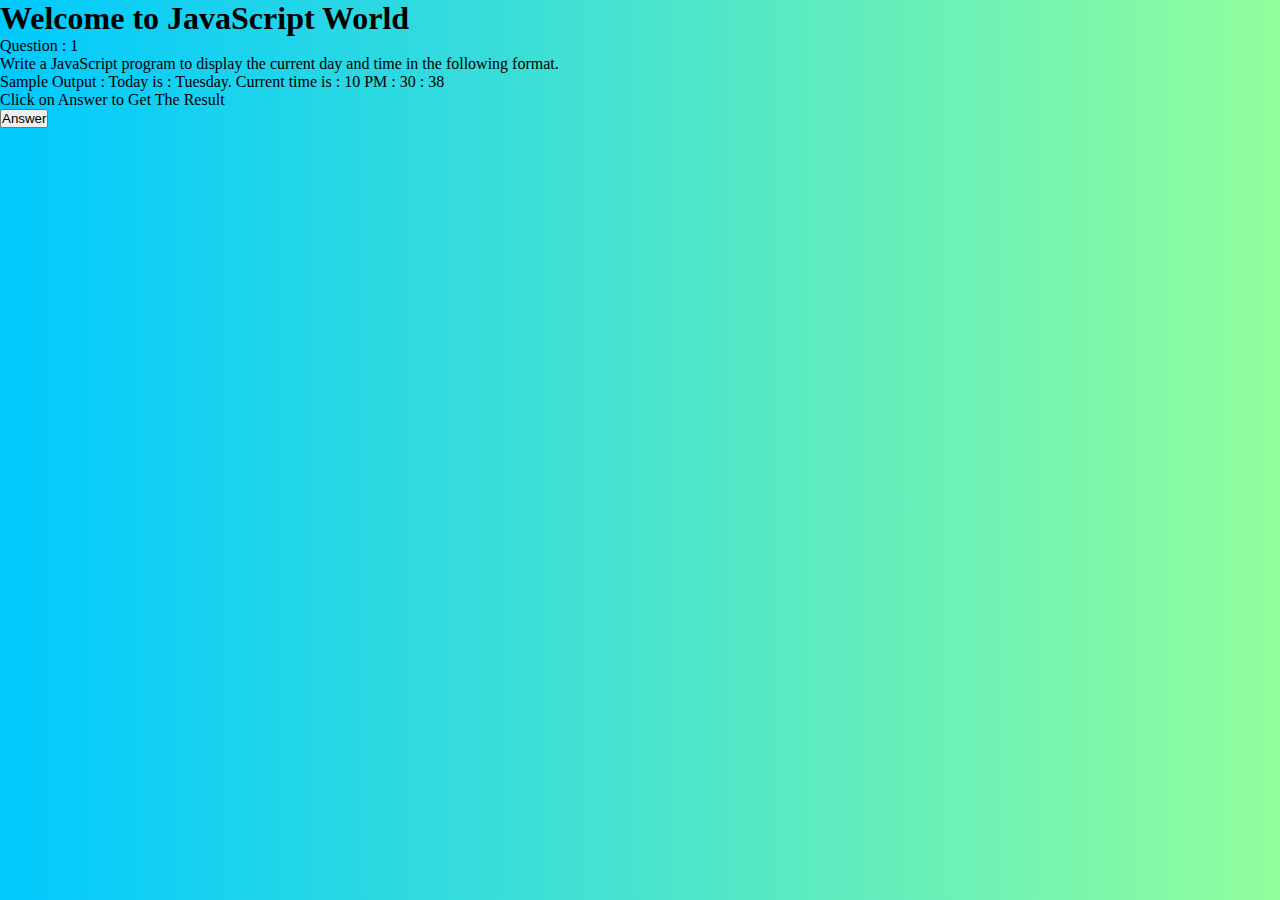
<file: Display Date&Time/index.html>
<!DOCTYPE html>
<html lang="en">
<head>
    <meta charset="UTF-8">
    <meta http-equiv="X-UA-Compatible" content="IE=edge">
    <meta name="viewport" content="width=device-width, initial-scale=1.0">
    <meta name="Author" content="Karan Singh">
    <link rel="icon" type="icon" href="Title=IMG.svg">
    <link href="https://cdn.jsdelivr.net/npm/bootstrap@5.2.3/dist/css/bootstrap.min.css" rel="stylesheet" integrity="sha384-rbsA2VBKQhggwzxH7pPCaAqO46MgnOM80zW1RWuH61DGLwZJEdK2Kadq2F9CUG65" crossorigin="anonymous">
    <link rel="Stylesheet" href="Styles.css">
    <title>JavaScript Basic</title>
</head>
<body>
    <div class="container">
        <h1 class="text-center text-white bg-success mt-5">Welcome to JavaScript World</h1>

        <div class="Qns d-flex">
        <p class="text-white p-3 fs-2 m-1 bg-warning"> Question : 1</p>
        <p class="text-white p-3 fs-2 m-1 bg-warning rounded-5">Write a JavaScript program to display the current day and time in the following format.</p>
        </div>
        <div class="format">
            <p class="text-white p-3 fs-2 m-1 bg-warning">
                Sample Output : Today is : Tuesday.
                Current time is : 10 PM : 30 : 38
            </p>
        </div>

        <div class="bg-white d-flex justify-content-evenly">
            <p class="fs-2 p-1">Click on Answer to Get The Result</p>
            <button id="Btn" class="bg-primary text-white fs-2 m-1 px-2 border rounded-3 border-3" onclick="Answer()">Answer</button>
        </div>

        <div id="Answer" class="bg-white"></div>
        
    </div>
    <script src="Scripts.js"></script>
    <script src="https://cdn.jsdelivr.net/npm/bootstrap@5.2.3/dist/js/bootstrap.bundle.min.js" integrity="sha384-kenU1KFdBIe4zVF0s0G1M5b4hcpxyD9F7jL+jjXkk+Q2h455rYXK/7HAuoJl+0I4" crossorigin="anonymous"></script>
</body>
</html>
</file>
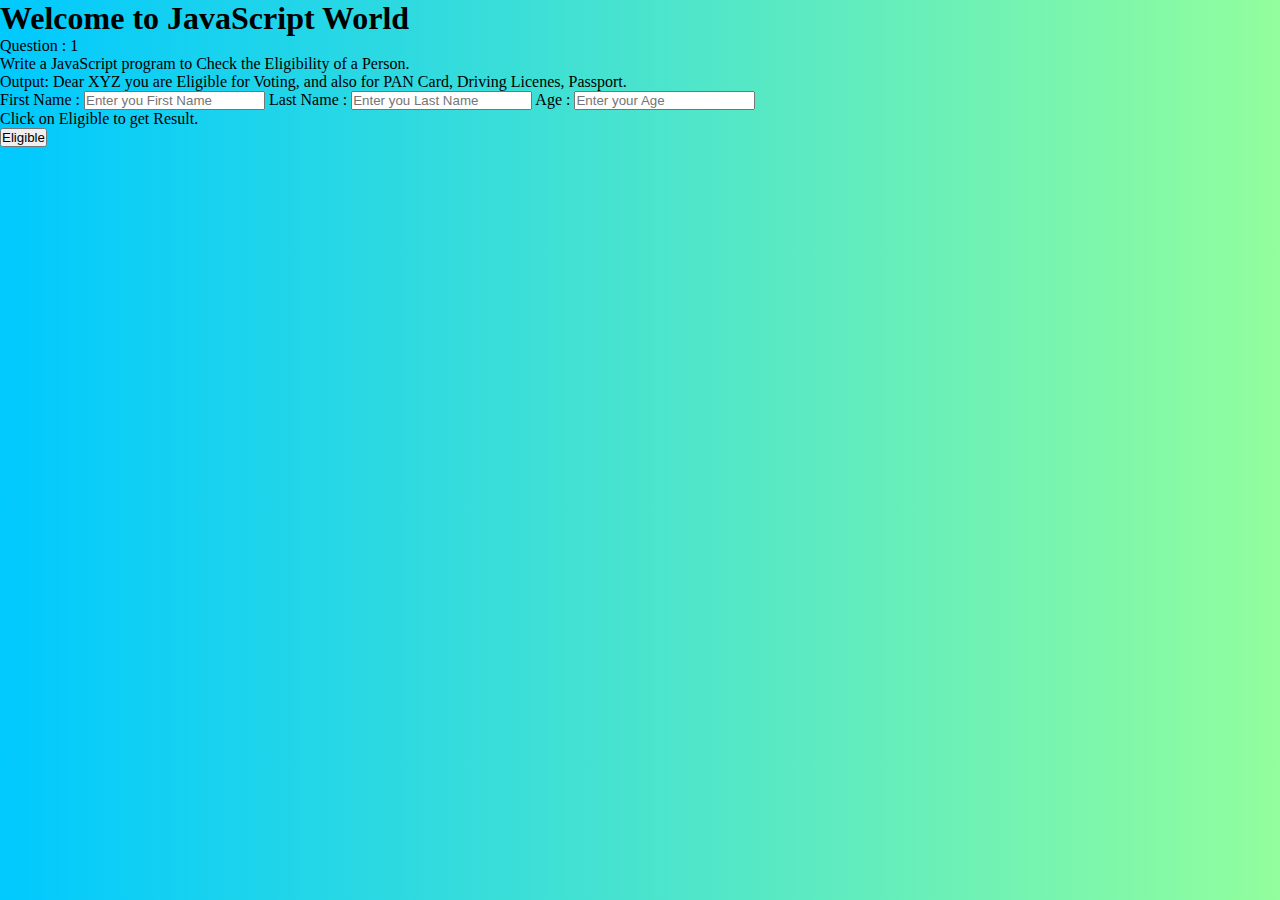
<file: Eligiblity/index.html>
<!DOCTYPE html>
<html lang="en">
<head>
    <meta charset="UTF-8">
    <meta http-equiv="X-UA-Compatible" content="IE=edge">
    <meta name="viewport" content="width=device-width, initial-scale=1.0">
    <meta name="Author" content="Karan Singh">
    <link rel="icon" type="icon" href="Title=IMG.svg">
    <link href="https://cdn.jsdelivr.net/npm/bootstrap@5.2.3/dist/css/bootstrap.min.css" rel="stylesheet" integrity="sha384-rbsA2VBKQhggwzxH7pPCaAqO46MgnOM80zW1RWuH61DGLwZJEdK2Kadq2F9CUG65" crossorigin="anonymous">
    <link rel="Stylesheet" href="Styles.css">
    <title>Assignment-1</title>
</head>
<body>
    <div class="container">
        <h1 class="text-center text-white bg-success mt-5 rounded-2">Welcome to JavaScript World</h1>

        <div class="Qns d-flex">
        <p class="text-white p-3 fs-4 m-1 bg-warning rounded-2"> Question : 1</p>
        <p class="text-white p-3 fs-4 m-1 bg-warning rounded-2">Write a JavaScript program to Check the Eligibility of a Person.</p>
        </div>
        <div class="format">
            <p class="text-white p-3 fs-4 m-1 bg-warning rounded-2">
                Output:
                Dear
                XYZ you are Eligible for Voting,
                and also for PAN Card, Driving Licenes, Passport.
            </p>
        </div>

        <div class="Input mx-5 m-3">
            <label for="First Name" class="fs-5">First Name :</label>
            <input type="text" id="FName" placeholder="Enter you First Name" required class="text-center rounded-2 p-1 m-1">

            <label for="Last Name" class="fs-5">Last Name :</label>
            <input type="text" id="LName" placeholder="Enter you Last Name" required class="text-center rounded-2 p-1 m-1">

            <label for="Age" class="fs-5">Age :</label>
            <input type="number" id="Age" placeholder="Enter your Age" required class="text-center rounded-2 p-1 m-1">

        </div>

        <div class="bg-white d-flex justify-content-evenly mt-2 rounded-3">
            <p class="fs-2 p-1">Click on Eligible to get Result.</p>
            <button id="Btn" class="bg-primary text-white fs-2 m-1 px-2 border rounded-3 border-3" onclick="Check()">Eligible</button>
        </div>

        

        <div id="Answer" class="bg-white"></div>
        
    </div>
    <script src="Scripts.js"></script>
    <script src="https://cdn.jsdelivr.net/npm/bootstrap@5.2.3/dist/js/bootstrap.bundle.min.js" integrity="sha384-kenU1KFdBIe4zVF0s0G1M5b4hcpxyD9F7jL+jjXkk+Q2h455rYXK/7HAuoJl+0I4" crossorigin="anonymous"></script>
</body>
</html>
</file>
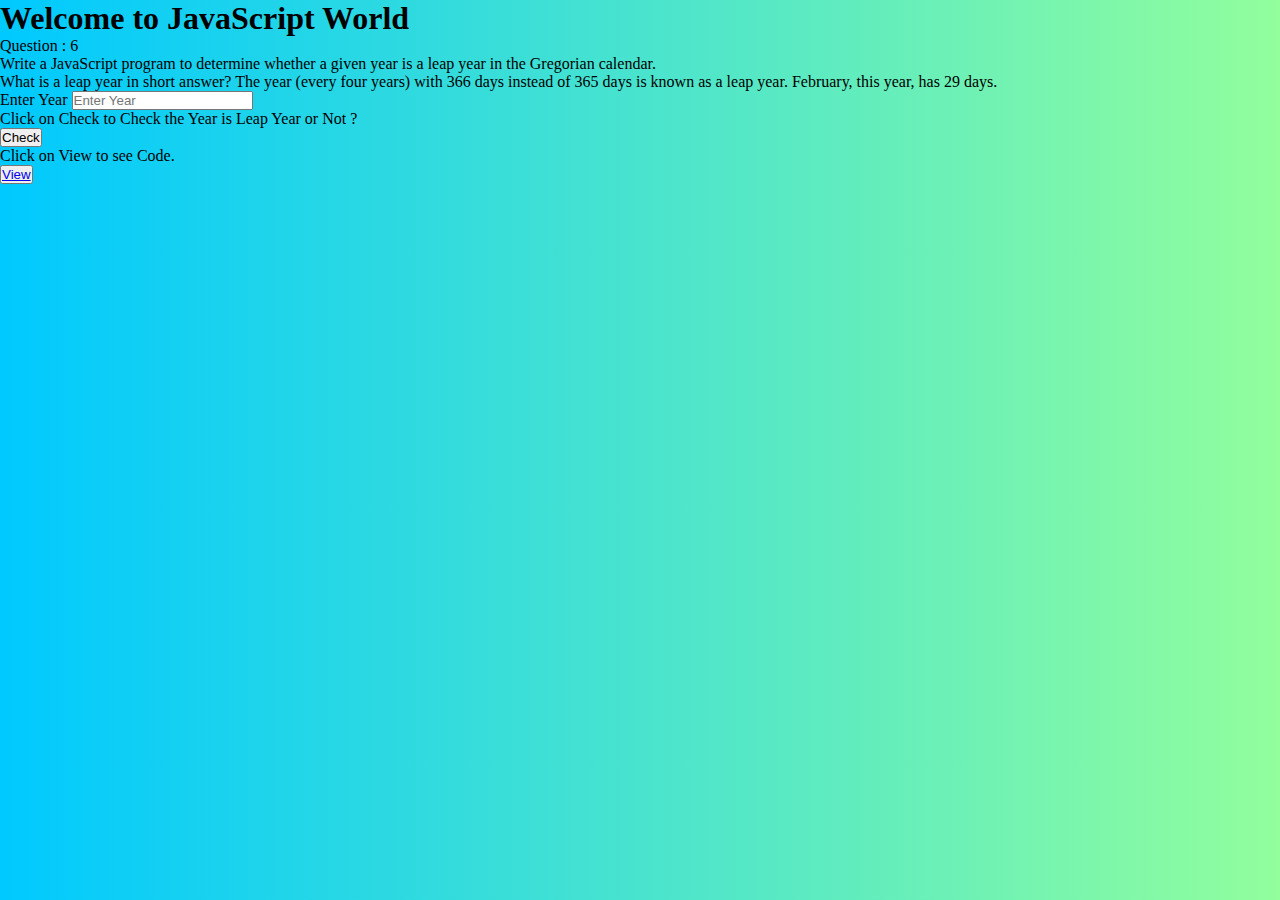
<file: LeapYear/index.html>
<!DOCTYPE html>
<html lang="en">
<head>
    <meta charset="UTF-8">
    <meta http-equiv="X-UA-Compatible" content="IE=edge">
    <meta name="viewport" content="width=device-width, initial-scale=1.0">
    <meta name="Author" content="Karan Singh">
    <link rel="icon" type="icon" href="Title=IMG.svg">
    <link href="https://cdn.jsdelivr.net/npm/bootstrap@5.2.3/dist/css/bootstrap.min.css" rel="stylesheet" integrity="sha384-rbsA2VBKQhggwzxH7pPCaAqO46MgnOM80zW1RWuH61DGLwZJEdK2Kadq2F9CUG65" crossorigin="anonymous">
    <link rel="Stylesheet" href="Styles.css">
    <title>Assignment-6</title>
</head>
<body>
    <div class="m-5">
        <h1 class="text-center text-white bg-success rounded-2">Welcome to JavaScript World</h1>

        <div class="Qns d-flex">
        <p class="text-white p-3 fs-4 m-1 bg-warning rounded-2"> Question : 6</p>
        <p class="text-white p-3 fs-4 m-1 bg-warning rounded-2">Write a JavaScript program to determine whether a given year is a leap year in the Gregorian calendar.</p>
        </div>

        <div class="formula">
            <p class="text-white p-3 fs-4 m-1 bg-warning rounded-2">
                What is a leap year in short answer?
                The year (every four years) with 366 days instead of 365 days is known as a leap year. February, this year, has 29 days.
            </p>
        </div>

        <div class="Input mx-5 m-3 text-center">
            <label for="First Side" class="fs-5">Enter Year</label>
            <input type="number" id="Year" placeholder="Enter Year" required class="text-center rounded-2 p-1 m-1">
        </div>

        

        
        <div class="bg-white d-flex justify-content-evenly mt-2 rounded-3">
            <p class="fs-2 p-1">Click on Check to Check the Year is Leap Year or Not ?</p>
            <button id="Btn" class="bg-primary text-white fs-2 m-1 px-2 border rounded-3 border-3" onclick="Leap()">Check</button>
        </div>

        <div class="bg-white d-flex justify-content-evenly mt-2 rounded-3">
            <p class="fs-2 p-1">Click on View to see Code.</p>
            <button class="bg-primary text-white fs-2 m-1 px-2 border rounded-3 border-3"><a id="Sc" class="fs-2 px-1 bg-primary text-white text-decoration-none" href="/JavaScript Basic/LeapYear/Scripts.js" target="_blank">View</a></button>
        </div>
        <div id="Answer"></div>
        
    </div>
    <script id="Sc" src="Scripts.js"></script>
    <script src="https://cdn.jsdelivr.net/npm/bootstrap@5.2.3/dist/js/bootstrap.bundle.min.js" integrity="sha384-kenU1KFdBIe4zVF0s0G1M5b4hcpxyD9F7jL+jjXkk+Q2h455rYXK/7HAuoJl+0I4" crossorigin="anonymous"></script>
</body>
</html>
</file>
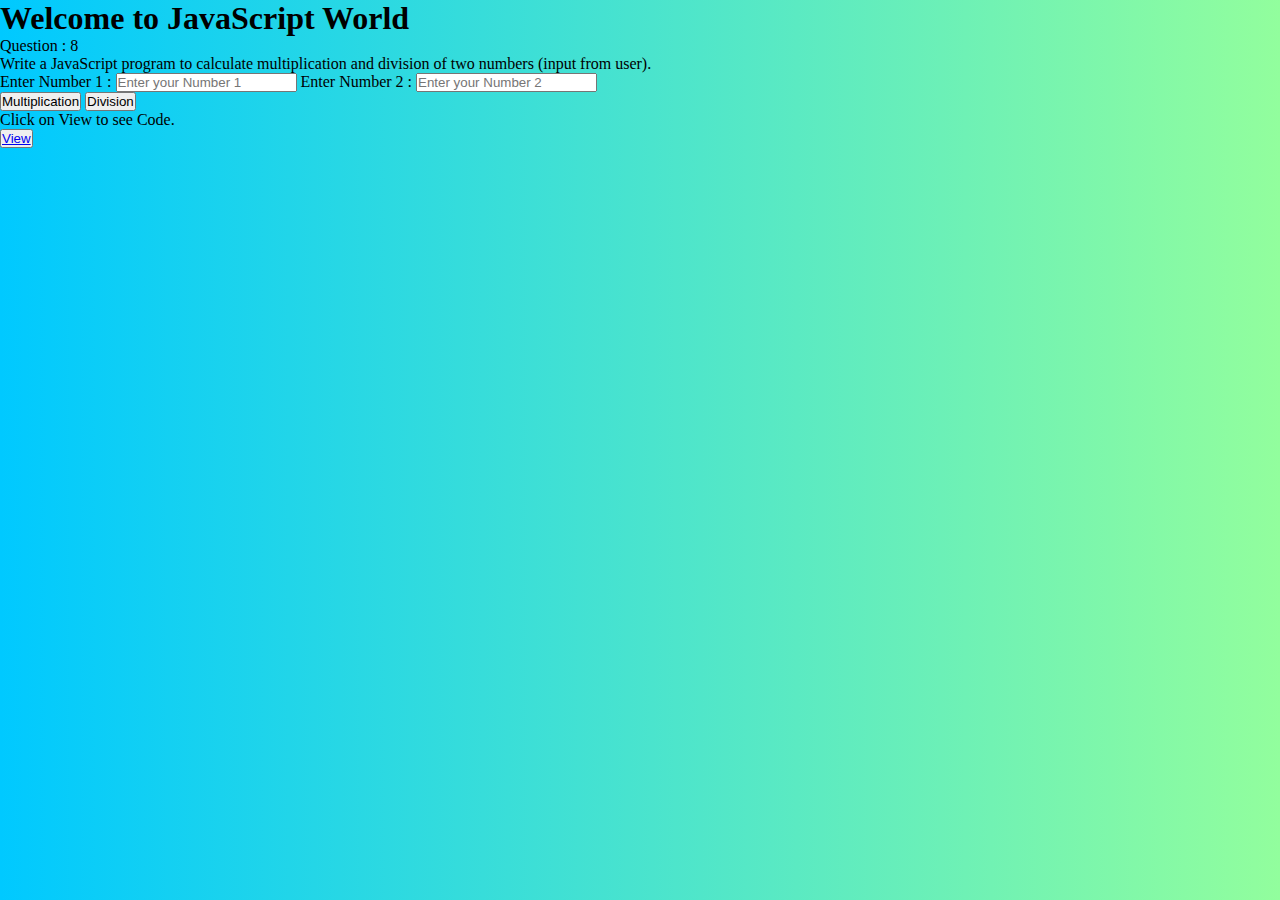
<file: MultiandDiv/index.html>
<!DOCTYPE html>
<html lang="en">
<head>
    <meta charset="UTF-8">
    <meta http-equiv="X-UA-Compatible" content="IE=edge">
    <meta name="viewport" content="width=device-width, initial-scale=1.0">
    <meta name="Author" content="Karan Singh">
    <link rel="icon" type="icon" href="Title=IMG.svg">
    <link href="https://cdn.jsdelivr.net/npm/bootstrap@5.2.3/dist/css/bootstrap.min.css" rel="stylesheet" integrity="sha384-rbsA2VBKQhggwzxH7pPCaAqO46MgnOM80zW1RWuH61DGLwZJEdK2Kadq2F9CUG65" crossorigin="anonymous">
    <link rel="Stylesheet" href="Styles.css">
    <title>Assignment-8</title>
</head>
<body>
    <div class="m-5">
        <h1 class="text-center text-white bg-success rounded-2">Welcome to JavaScript World</h1>

        <div class="Qns d-flex">
        <p class="text-white p-3 fs-4 m-1 bg-warning rounded-2"> Question : 8</p>
        <p class="text-white p-3 fs-4 m-1 bg-warning rounded-2">Write a JavaScript program to calculate multiplication and division of two numbers (input from user).</p>
        </div>

        <div class="Input mx-5 m-3 text-center">
            <label for="Number" class="fs-5 mx-4">Enter Number 1 :</label>
            <input type="number" id="Num1" placeholder="Enter your Number 1" required class="text-center rounded-2 p-1 mx-4">

            <label for="Number" class="fs-5 mx-4">Enter Number 2 :</label>
            <input type="number" id="Num2" placeholder="Enter your Number 2" required class="text-center rounded-2 p-1 mx-4">
        </div>

     
        <div class="bg-white d-flex justify-content-evenly mt-2 rounded-3">
            <button id="Btn" class="bg-primary text-white fs-2 m-1 px-2 border rounded-3 border-3" onclick="Mul()">Multiplication</button>

            <button id="Btn" class="bg-primary text-white fs-2 m-1 px-2 border rounded-3 border-3" onclick="Div()">Division</button>
        </div>

        <div class="bg-white d-flex justify-content-evenly mt-2 rounded-3">
            <p class="fs-2 p-1">Click on View to see Code.</p>
            <button class="bg-primary text-white fs-2 m-1 px-2 border rounded-3 border-3"><a id="Sc" class="fs-2 px-1 bg-primary text-white text-decoration-none" href="/JavaScript Basic/LeapYear/Scripts.js" target="_blank">View</a></button>
        </div>
        <div id="Answer"></div>
        
    </div>
    <script id="Sc" src="Scripts.js"></script>
    <script src="https://cdn.jsdelivr.net/npm/bootstrap@5.2.3/dist/js/bootstrap.bundle.min.js" integrity="sha384-kenU1KFdBIe4zVF0s0G1M5b4hcpxyD9F7jL+jjXkk+Q2h455rYXK/7HAuoJl+0I4" crossorigin="anonymous"></script>
</body>
</html>
</file>
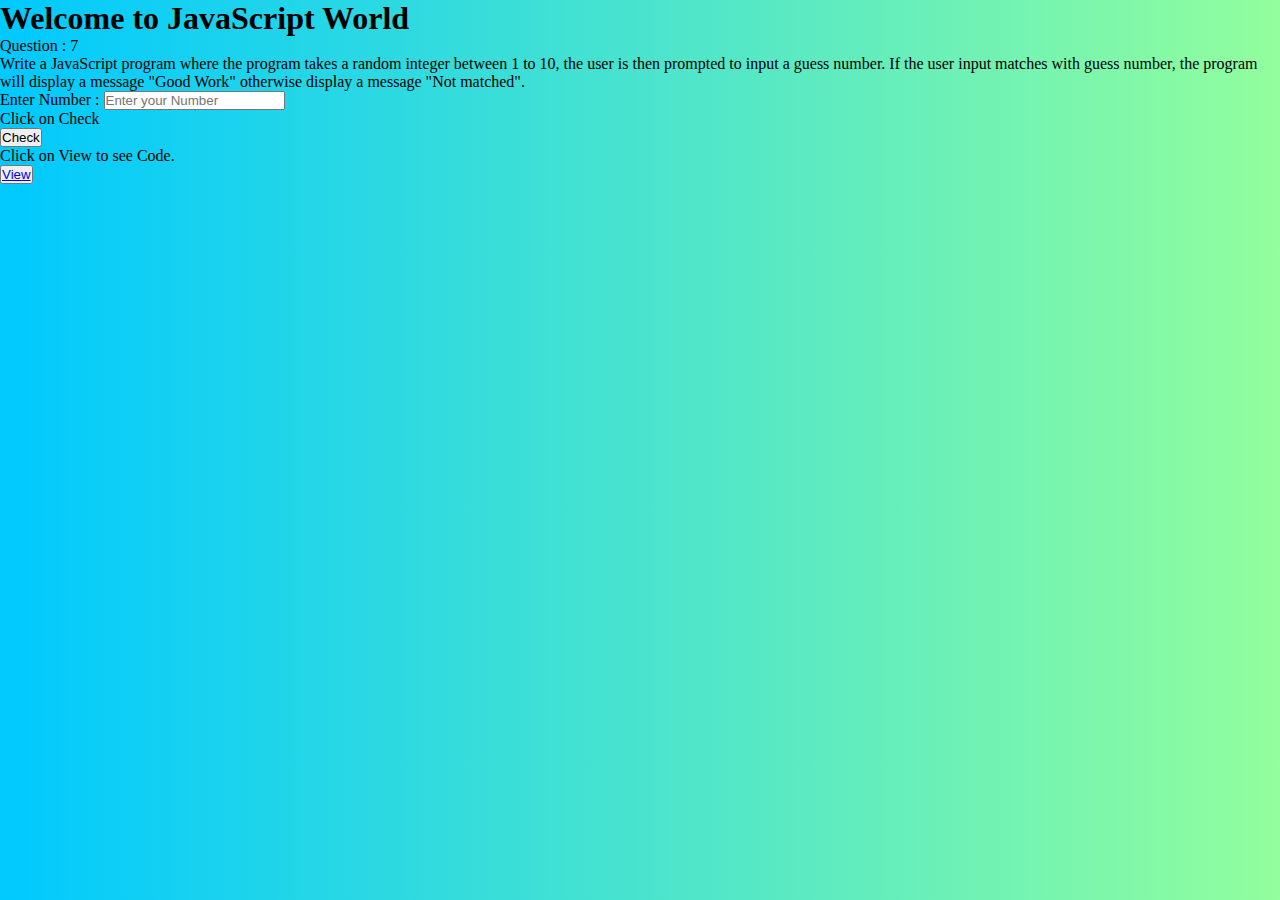
<file: Number Guess/index.html>
<!DOCTYPE html>
<html lang="en">
<head>
    <meta charset="UTF-8">
    <meta http-equiv="X-UA-Compatible" content="IE=edge">
    <meta name="viewport" content="width=device-width, initial-scale=1.0">
    <meta name="Author" content="Karan Singh">
    <link rel="icon" type="icon" href="Title=IMG.svg">
    <link href="https://cdn.jsdelivr.net/npm/bootstrap@5.2.3/dist/css/bootstrap.min.css" rel="stylesheet" integrity="sha384-rbsA2VBKQhggwzxH7pPCaAqO46MgnOM80zW1RWuH61DGLwZJEdK2Kadq2F9CUG65" crossorigin="anonymous">
    <link rel="Stylesheet" href="Styles.css">
    <title>Assignment-7</title>
</head>
<body>
    <div class="m-5">
        <h1 class="text-center text-white bg-success rounded-2">Welcome to JavaScript World</h1>

        <div class="Qns d-flex">
        <p class="text-white p-3 fs-4 m-1 bg-warning rounded-2"> Question : 7</p>
        <p class="text-white p-3 fs-4 m-1 bg-warning rounded-2">Write a JavaScript program where the program takes a random integer between 1 to 10, the user is then prompted to input a guess number. If the user input matches with guess number, the program will display a message "Good Work" otherwise display a message "Not matched".</p>
        </div>

        <div class="Input mx-5 m-3 text-center">
            <label for="Number" class="fs-5">Enter Number :</label>
            <input type="text" id="Num" placeholder="Enter your Number" required class="text-center rounded-2 p-1 m-1">
        </div>

        
        <div class="bg-white d-flex justify-content-evenly mt-2 rounded-3">
            <p class="fs-2 p-1">Click on Check</p>
            <button id="Btn" class="bg-primary text-white fs-2 m-1 px-2 border rounded-3 border-3" onclick="Check()">Check</button>
        </div>

        <div class="bg-white d-flex justify-content-evenly mt-2 rounded-3">
            <p class="fs-2 p-1">Click on View to see Code.</p>
            <button class="bg-primary text-white fs-2 m-1 px-2 border rounded-3 border-3"><a id="Sc" class="fs-2 px-1 bg-primary text-white text-decoration-none" href="/JavaScript Basic/LeapYear/Scripts.js" target="_blank">View</a></button>
        </div>
        <div id="Answer"></div>
        
    </div>
    <script id="Sc" src="Scripts.js"></script>
    <script src="https://cdn.jsdelivr.net/npm/bootstrap@5.2.3/dist/js/bootstrap.bundle.min.js" integrity="sha384-kenU1KFdBIe4zVF0s0G1M5b4hcpxyD9F7jL+jjXkk+Q2h455rYXK/7HAuoJl+0I4" crossorigin="anonymous"></script>
</body>
</html>
</file>
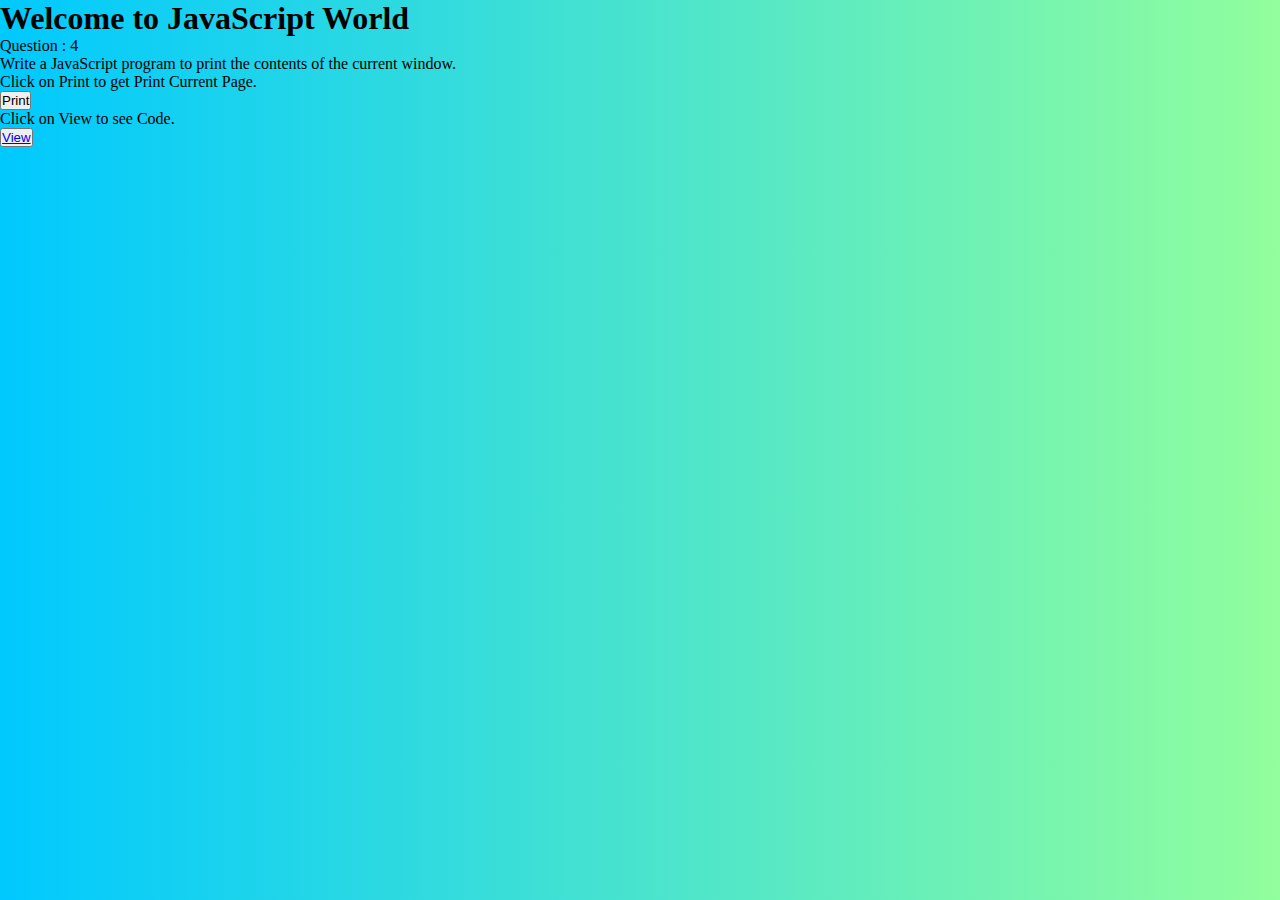
<file: Print/index.html>
<!DOCTYPE html>
<html lang="en">
<head>
    <meta charset="UTF-8">
    <meta http-equiv="X-UA-Compatible" content="IE=edge">
    <meta name="viewport" content="width=device-width, initial-scale=1.0">
    <meta name="Author" content="Karan Singh">
    <link rel="icon" type="icon" href="Title=IMG.svg">
    <link href="https://cdn.jsdelivr.net/npm/bootstrap@5.2.3/dist/css/bootstrap.min.css" rel="stylesheet" integrity="sha384-rbsA2VBKQhggwzxH7pPCaAqO46MgnOM80zW1RWuH61DGLwZJEdK2Kadq2F9CUG65" crossorigin="anonymous">
    <link rel="Stylesheet" href="Styles.css">
    <title>Assignment-4</title>
</head>
<body>
    <div class="m-5">
        <h1 class="text-center text-white bg-success mt-5 rounded-2">Welcome to JavaScript World</h1>

        <div class="Qns d-flex">
        <p class="text-white p-3 fs-4 m-1 bg-warning rounded-2"> Question : 4</p>
        <p class="text-white p-3 fs-4 m-1 bg-warning rounded-2">Write a JavaScript program to print the contents of the current window.</p>
        </div>
        
        <div class="bg-white d-flex justify-content-evenly mt-2 rounded-3">
            <p class="fs-2 p-1">Click on Print to get Print Current Page.</p>
            <button id="Btn" class="bg-primary text-white fs-2 m-1 px-2 border rounded-3 border-3" onclick="Print()">Print</button>
        </div>

        <div class="bg-white d-flex justify-content-evenly mt-2 rounded-3">
            <p class="fs-2 p-1">Click on View to see Code.</p>
            <button class="bg-primary text-white fs-2 m-1 px-2 border rounded-3 border-3"><a id="Sc" class="fs-2 px-1 bg-primary text-white text-decoration-none" href="/JavaScript Basic/Print/Scripts.js" target="_blank">View</a></button>
        </div>
        <div id="Answer" class="bg-white"></div>
        
    </div>
    <script id="Sc" src="Scripts.js"></script>
    <script src="https://cdn.jsdelivr.net/npm/bootstrap@5.2.3/dist/js/bootstrap.bundle.min.js" integrity="sha384-kenU1KFdBIe4zVF0s0G1M5b4hcpxyD9F7jL+jjXkk+Q2h455rYXK/7HAuoJl+0I4" crossorigin="anonymous"></script>
</body>
</html>
</file>
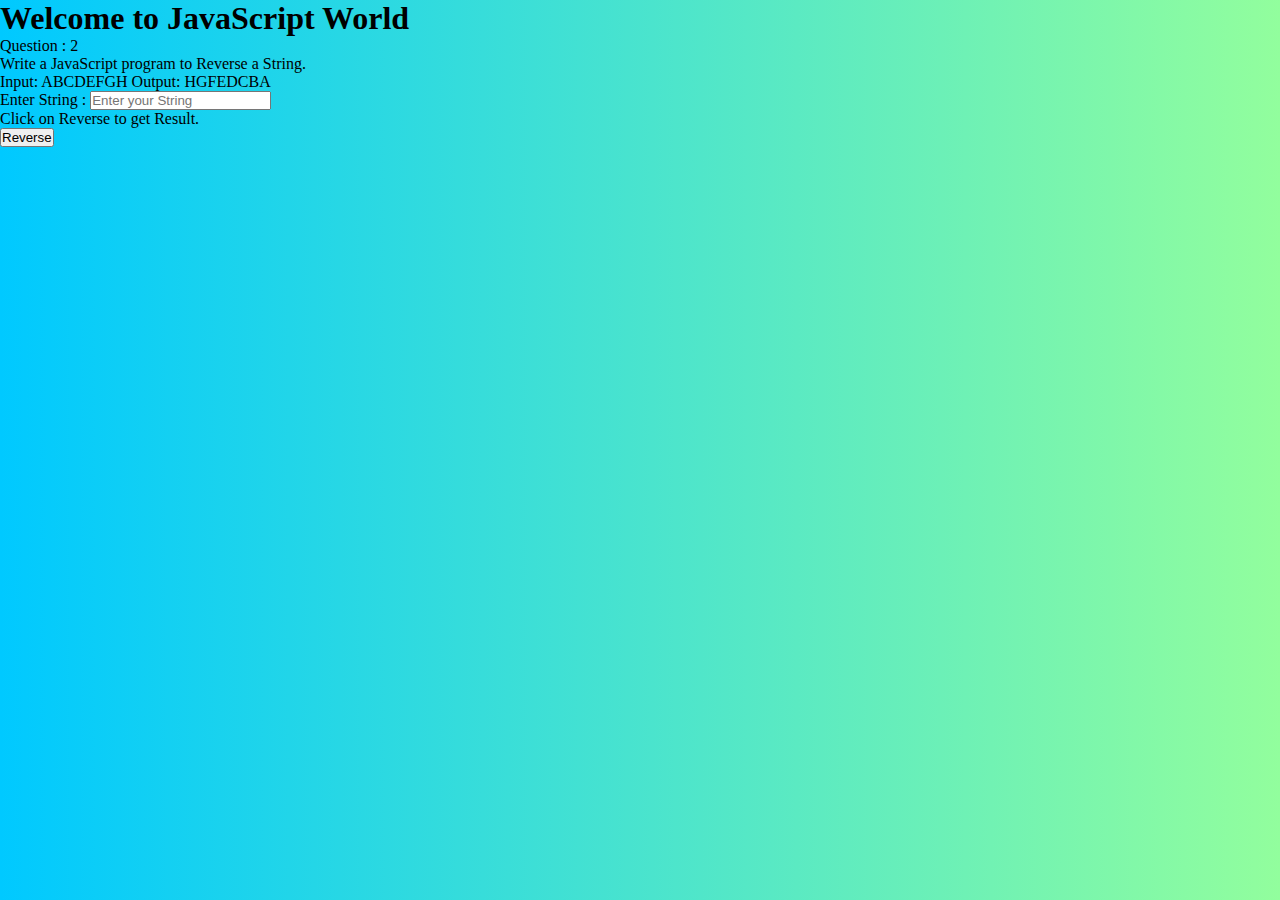
<file: Reverse String/index.html>
<!DOCTYPE html>
<html lang="en">
<head>
    <meta charset="UTF-8">
    <meta http-equiv="X-UA-Compatible" content="IE=edge">
    <meta name="viewport" content="width=device-width, initial-scale=1.0">
    <meta name="Author" content="Karan Singh">
    <link rel="icon" type="icon" href="Title=IMG.svg">
    <link href="https://cdn.jsdelivr.net/npm/bootstrap@5.2.3/dist/css/bootstrap.min.css" rel="stylesheet" integrity="sha384-rbsA2VBKQhggwzxH7pPCaAqO46MgnOM80zW1RWuH61DGLwZJEdK2Kadq2F9CUG65" crossorigin="anonymous">
    <link rel="Stylesheet" href="Styles.css">
    <title>Assignment-2</title>
</head>
<body>
    <div class="m-5">
        <h1 class="text-center text-white bg-success mt-5 rounded-2">Welcome to JavaScript World</h1>

        <div class="Qns d-flex">
        <p class="text-white p-3 fs-4 m-1 bg-warning rounded-2"> Question : 2</p>
        <p class="text-white p-3 fs-4 m-1 bg-warning rounded-2">Write a JavaScript program to Reverse a String.</p>
        </div>
        <div class="format">
            <p class="text-white p-3 fs-4 m-1 bg-warning rounded-2">
                Input: ABCDEFGH   
                Output: HGFEDCBA
            </p>
        </div>

        <div class="Input mx-5 m-3 text-center">
            <label for="First Name" class="fs-5">Enter String :</label>
            <input type="text" id="inputStr" placeholder="Enter your String" required class="text-center rounded-2 p-1 m-1">

        </div>

        <div class="bg-white d-flex justify-content-evenly mt-2 rounded-3">
            <p class="fs-2 p-1">Click on Reverse to get Result.</p>
            <button id="Btn" class="bg-primary text-white fs-2 m-1 px-2 border rounded-3 border-3" onclick="Reverse()">Reverse</button>
        </div>

        

        <div id="Answer" class="bg-white"></div>
        
    </div>
    <script src="Scripts.js"></script>
    <script src="https://cdn.jsdelivr.net/npm/bootstrap@5.2.3/dist/js/bootstrap.bundle.min.js" integrity="sha384-kenU1KFdBIe4zVF0s0G1M5b4hcpxyD9F7jL+jjXkk+Q2h455rYXK/7HAuoJl+0I4" crossorigin="anonymous"></script>
</body>
</html>
</file>
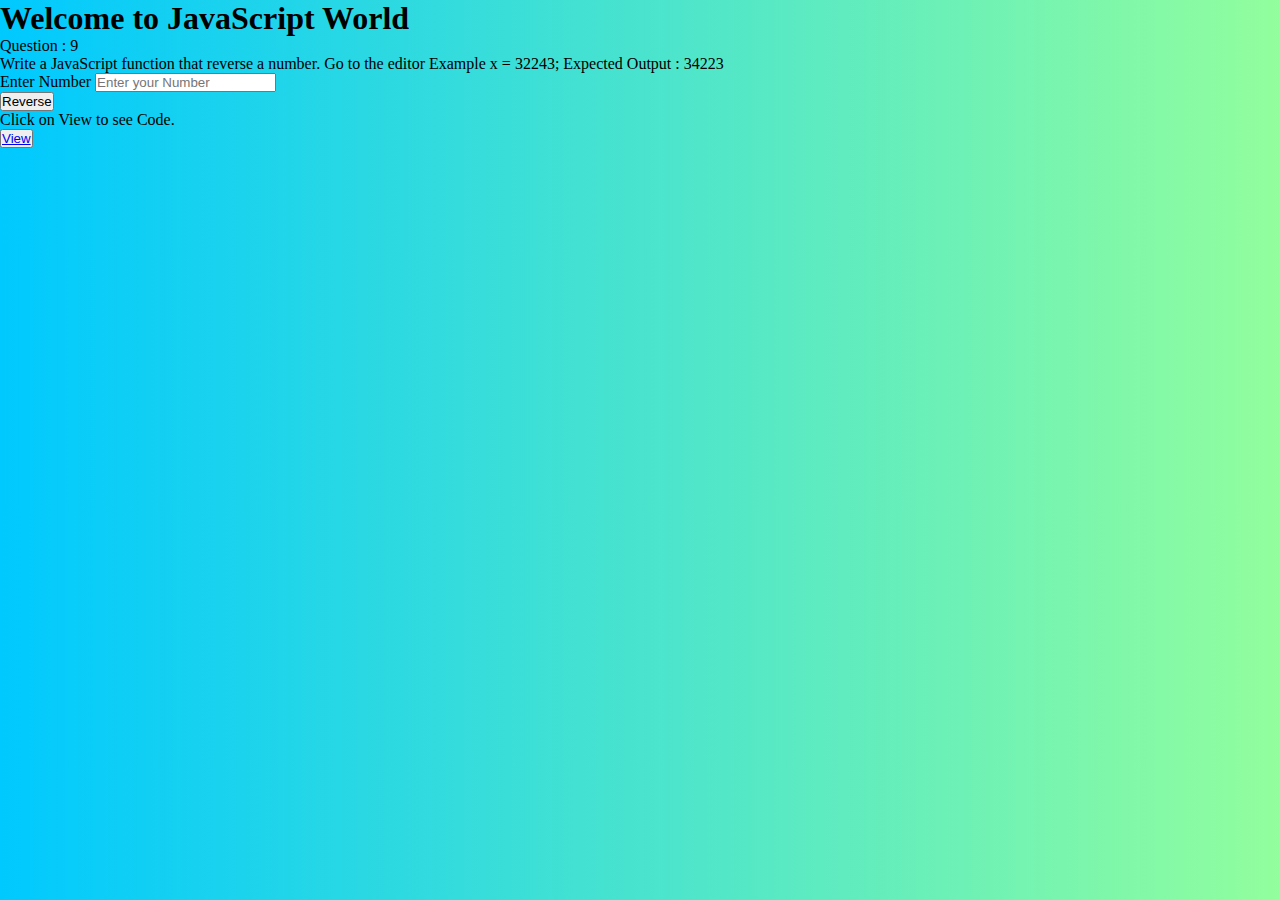
<file: RevNumber/index.html>
<!DOCTYPE html>
<html lang="en">

<head>
    <meta charset="UTF-8">
    <meta http-equiv="X-UA-Compatible" content="IE=edge">
    <meta name="viewport" content="width=device-width, initial-scale=1.0">
    <meta name="Author" content="Karan Singh">
    <link rel="icon" type="icon" href="Title=IMG.svg">
    <link href="https://cdn.jsdelivr.net/npm/bootstrap@5.2.3/dist/css/bootstrap.min.css" rel="stylesheet"
        integrity="sha384-rbsA2VBKQhggwzxH7pPCaAqO46MgnOM80zW1RWuH61DGLwZJEdK2Kadq2F9CUG65" crossorigin="anonymous">
    <link rel="Stylesheet" href="Styles.css">
    <title>Assignment-9</title>
</head>

<body>
    <div class="m-5">
        <h1 class="text-center text-white bg-success rounded-2">Welcome to JavaScript World</h1>

        <div class="Qns d-flex">
            <p class="text-white p-3 fs-4 m-1 bg-warning rounded-2"> Question : 9</p>
            <p class="text-white p-3 fs-4 m-1 bg-warning rounded-2">Write a JavaScript function that reverse a number. Go to the editor
                Example x = 32243;
                Expected Output : 34223</p>
        </div>

        <div class="Input mx-5 m-3 text-center">
            <label for="Number" class="fs-5 mx-4">Enter Number</label>
            <input type="text" id="Num" placeholder="Enter your Number" required
                class="text-center rounded-2 p-1 mx-4">
        </div>


        <div class="bg-white d-flex justify-content-evenly mt-2 rounded-3">
            <button id="Btn" class="bg-primary text-white fs-2 m-1 px-2 border rounded-3 border-3"
                onclick="Rev()">Reverse</button>
        </div>

        <div class="bg-white d-flex justify-content-evenly mt-2 rounded-3">
            <p class="fs-2 p-1">Click on View to see Code.</p>
            <button class="bg-primary text-white fs-2 m-1 px-2 border rounded-3 border-3"><a id="Sc"
                    class="fs-2 px-1 bg-primary text-white text-decoration-none"
                    href="/JavaScript Basic/RevNumber/Scripts.js" target="_blank">View</a></button>
        </div>
        <div id="Answer"></div>

    </div>
    <script id="Sc" src="Scripts.js"></script>
    <script src="https://cdn.jsdelivr.net/npm/bootstrap@5.2.3/dist/js/bootstrap.bundle.min.js"
        integrity="sha384-kenU1KFdBIe4zVF0s0G1M5b4hcpxyD9F7jL+jjXkk+Q2h455rYXK/7HAuoJl+0I4"
        crossorigin="anonymous"></script>
</body>

</html>
</file>
<file: Display Date&Time/Styles.css>
*{
    margin: 0%;
    padding: 0%;
    box-sizing: border-box;
}
body{
    height: 100vh;
    background: linear-gradient(90deg, #00C9FF 0%, #92FE9D 100%);
}
</file>
<file: Eligiblity/Styles.css>
*{
    margin: 0%;
    padding: 0%;
    box-sizing: border-box;
}
body{
    height: 100vh;
    background: linear-gradient(90deg, #00C9FF 0%, #92FE9D 100%);
}
</file>
<file: LeapYear/Styles.css>
*{
    margin: 0%;
    padding: 0%;
    box-sizing: border-box;
}
body{
    height: 100vh;
    background: linear-gradient(90deg, #00C9FF 0%, #92FE9D 100%);
}
</file>
<file: MultiandDiv/Styles.css>
*{
    margin: 0%;
    padding: 0%;
    box-sizing: border-box;
}
body{
    height: 100vh;
    background: linear-gradient(90deg, #00C9FF 0%, #92FE9D 100%);
}
</file>
<file: Number Guess/Styles.css>
*{
    margin: 0%;
    padding: 0%;
    box-sizing: border-box;
}
body{
    height: 100vh;
    background: linear-gradient(90deg, #00C9FF 0%, #92FE9D 100%);
}
</file>
<file: Print/Styles.css>
*{
    margin: 0%;
    padding: 0%;
    box-sizing: border-box;
}
body{
    height: 100vh;
    background: linear-gradient(90deg, #00C9FF 0%, #92FE9D 100%);
}
</file>
<file: Reverse String/Styles.css>
*{
    margin: 0%;
    padding: 0%;
    box-sizing: border-box;
}
body{
    height: 100vh;
    background: linear-gradient(90deg, #00C9FF 0%, #92FE9D 100%);
}
</file>
<file: RevNumber/Styles.css>
*{
    margin: 0%;
    padding: 0%;
    box-sizing: border-box;
}
body{
    height: 100vh;
    background: linear-gradient(90deg, #00C9FF 0%, #92FE9D 100%);
}
</file>
